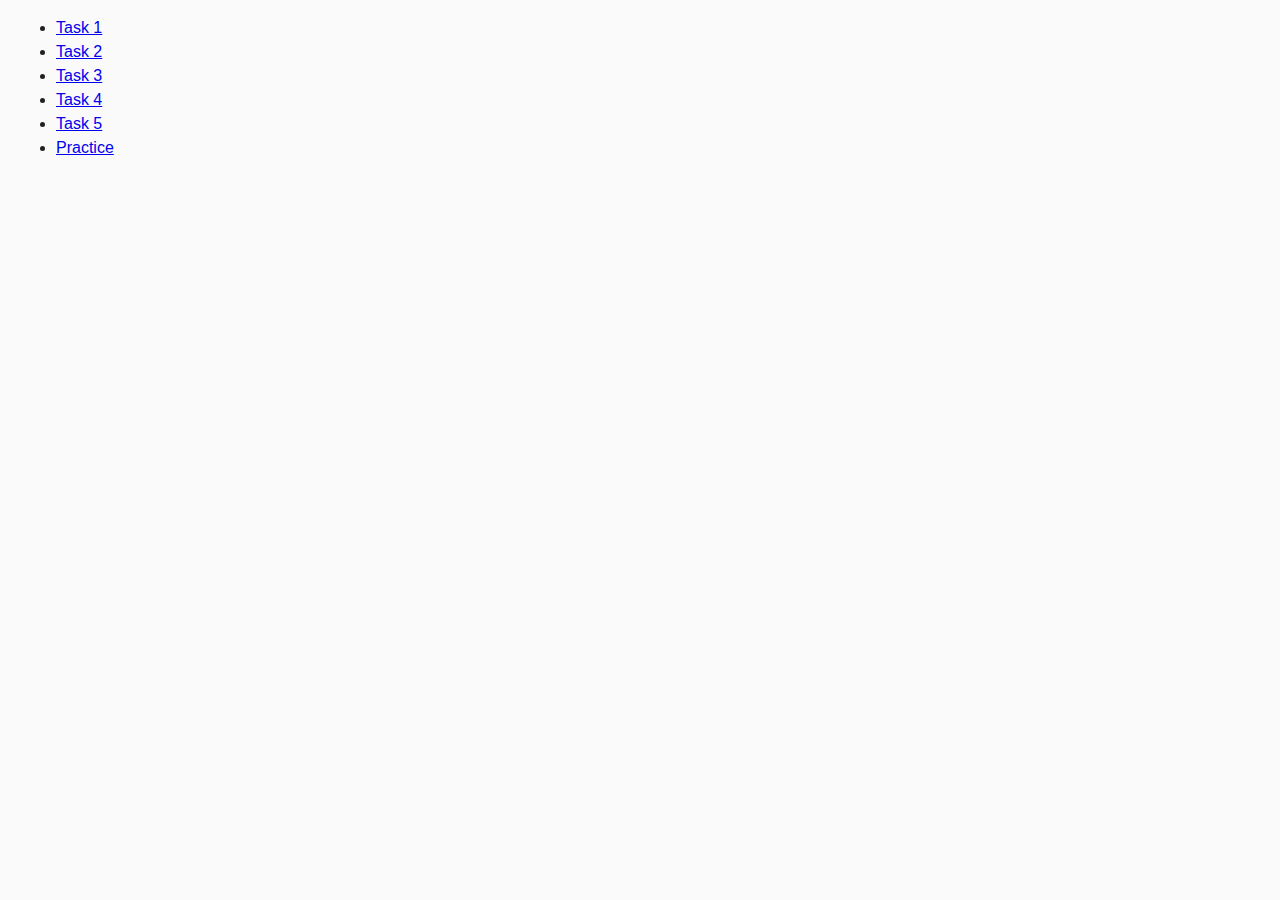
<file: index.html>
<!DOCTYPE html>
<html lang="en">
  <head>
    <meta charset="UTF-8" />
    <meta http-equiv="X-UA-Compatible" content="IE=edge" />
    <meta name="viewport" content="width=device-width, initial-scale=1.0" />
    <title>Homework 7</title>
    <link rel="stylesheet" href="./css/common.css" />
  </head>
  <body>
    <ul>
      <li><a href="./task-1.html">Task 1</a></li>
      <li><a href="./task-2.html">Task 2</a></li>
      <li><a href="./task-3.html">Task 3</a></li>
      <li><a href="./task-4.html">Task 4</a></li>
      <li><a href="./task-5.html">Task 5</a></li>
      <li><a href="./practice.html">Practice</a></li>

    </ul>
  </body>
</html>
</file>
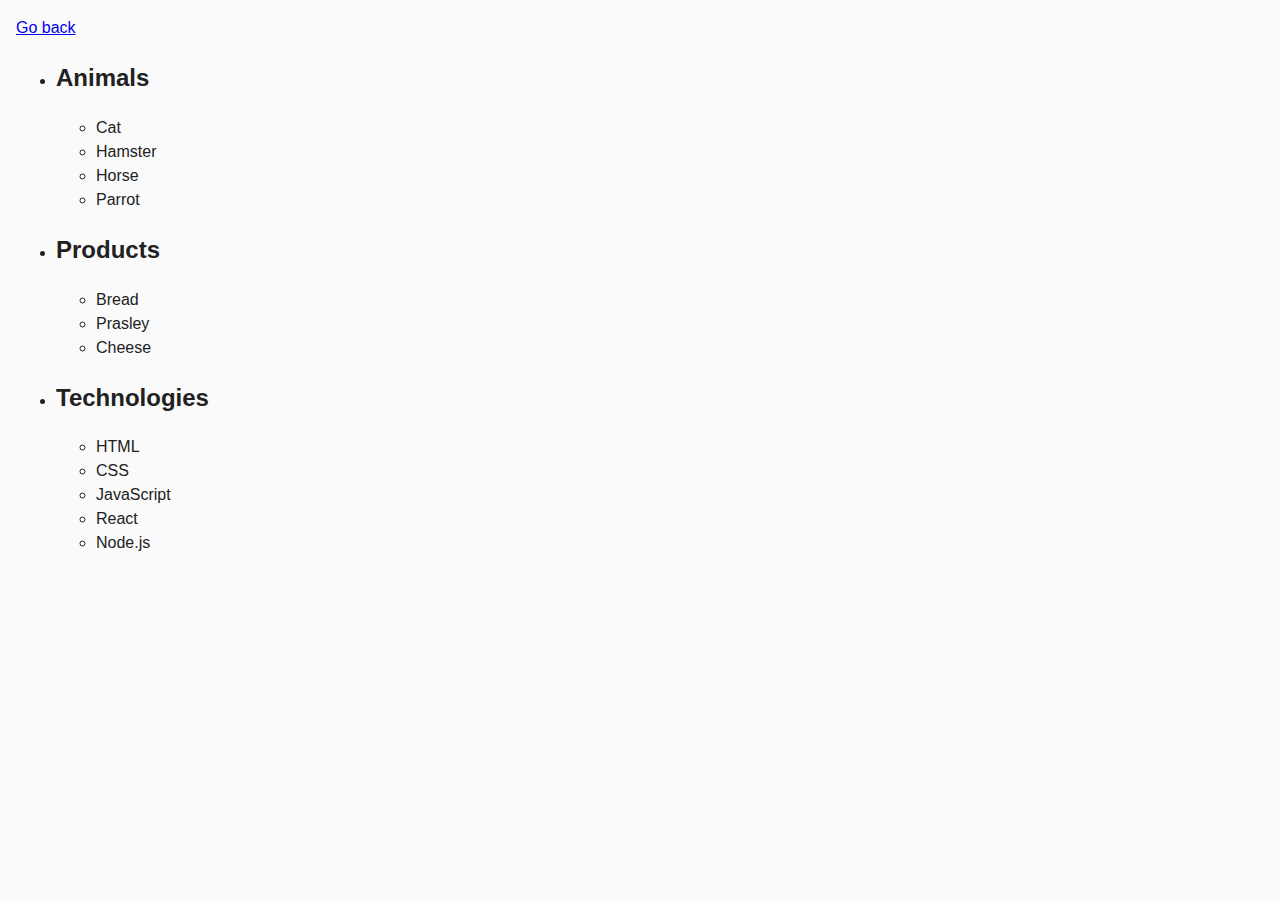
<file: task-1.html>
<!DOCTYPE html>
<html lang="en">
  <head>
    <meta charset="UTF-8" />
    <meta http-equiv="X-UA-Compatible" content="IE=edge" />
    <meta name="viewport" content="width=device-width, initial-scale=1.0" />
    <title>Task 1</title>
    <link rel="stylesheet" href="./css/common.css" />
  </head>
  <body>
    <p><a href="./index.html">Go back</a></p>

    <ul id="categories">
      <li class="item">
        <h2>Animals</h2>

        <ul>
          <li>Cat</li>
          <li>Hamster</li>
          <li>Horse</li>
          <li>Parrot</li>
        </ul>
      </li>
      <li class="item">
        <h2>Products</h2>

        <ul>
          <li>Bread</li>
          <li>Prasley</li>
          <li>Cheese</li>
        </ul>
      </li>
      <li class="item">
        <h2>Technologies</h2>

        <ul>
          <li>HTML</li>
          <li>CSS</li>
          <li>JavaScript</li>
          <li>React</li>
          <li>Node.js</li>
        </ul>
      </li>
    </ul>

    <script src="./js/task-1.js" type="module"></script>
  </body>
</html>
</file>
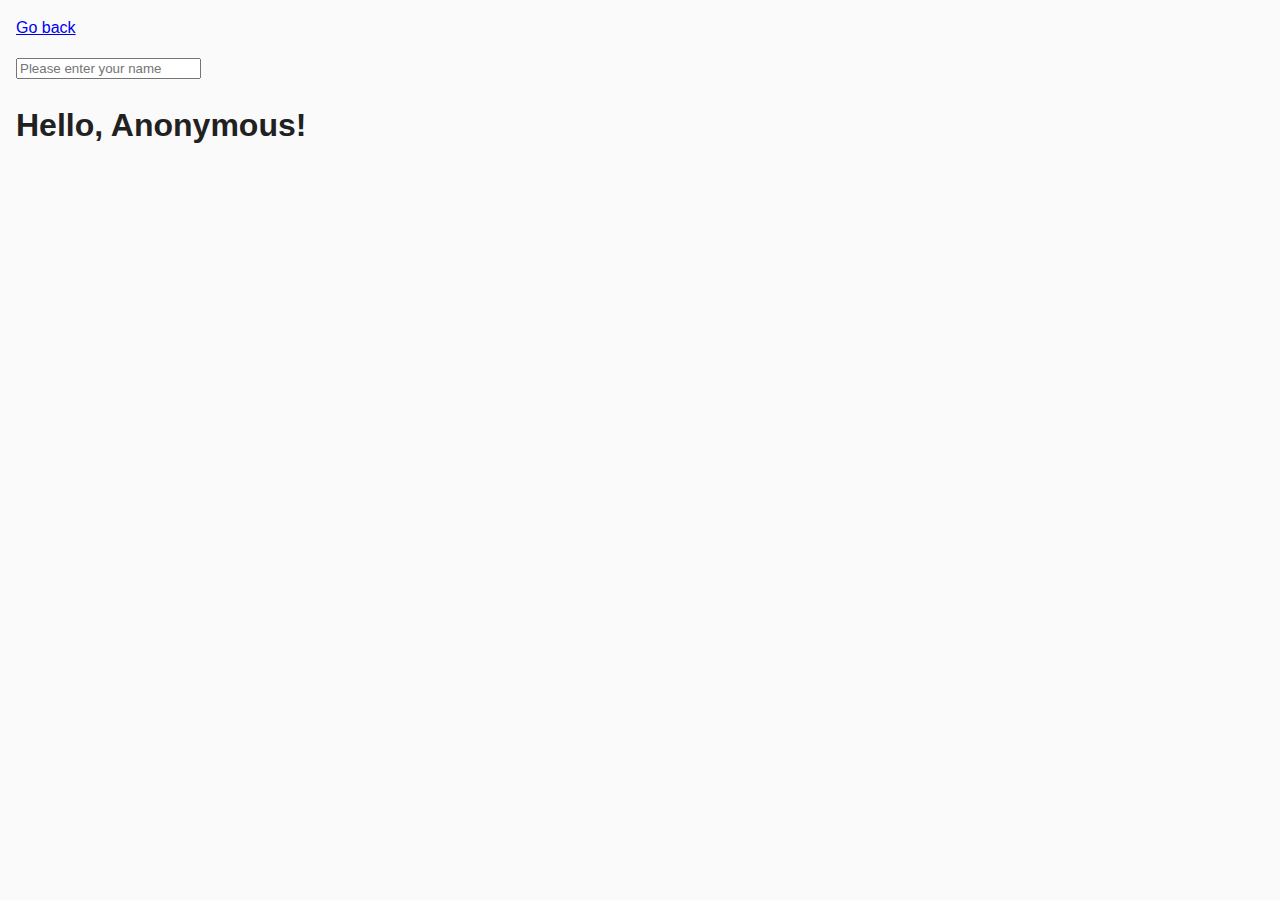
<file: task-3.html>
<!DOCTYPE html>
<html lang="en">
  <head>
    <meta charset="UTF-8" />
    <meta http-equiv="X-UA-Compatible" content="IE=edge" />
    <meta name="viewport" content="width=device-width, initial-scale=1.0" />
    <title>Task 3</title>
    <link rel="stylesheet" href="./css/common.css" />
  </head>
  <body>
    <p><a href="./index.html">Go back</a></p>

    <input type="text" id="name-input" placeholder="Please enter your name" />
    <h1>Hello, <span id="name-output">Anonymous</span>!</h1>

    <script src="./js/task-3.js" type="module"></script>
  </body>
</html>
</file>
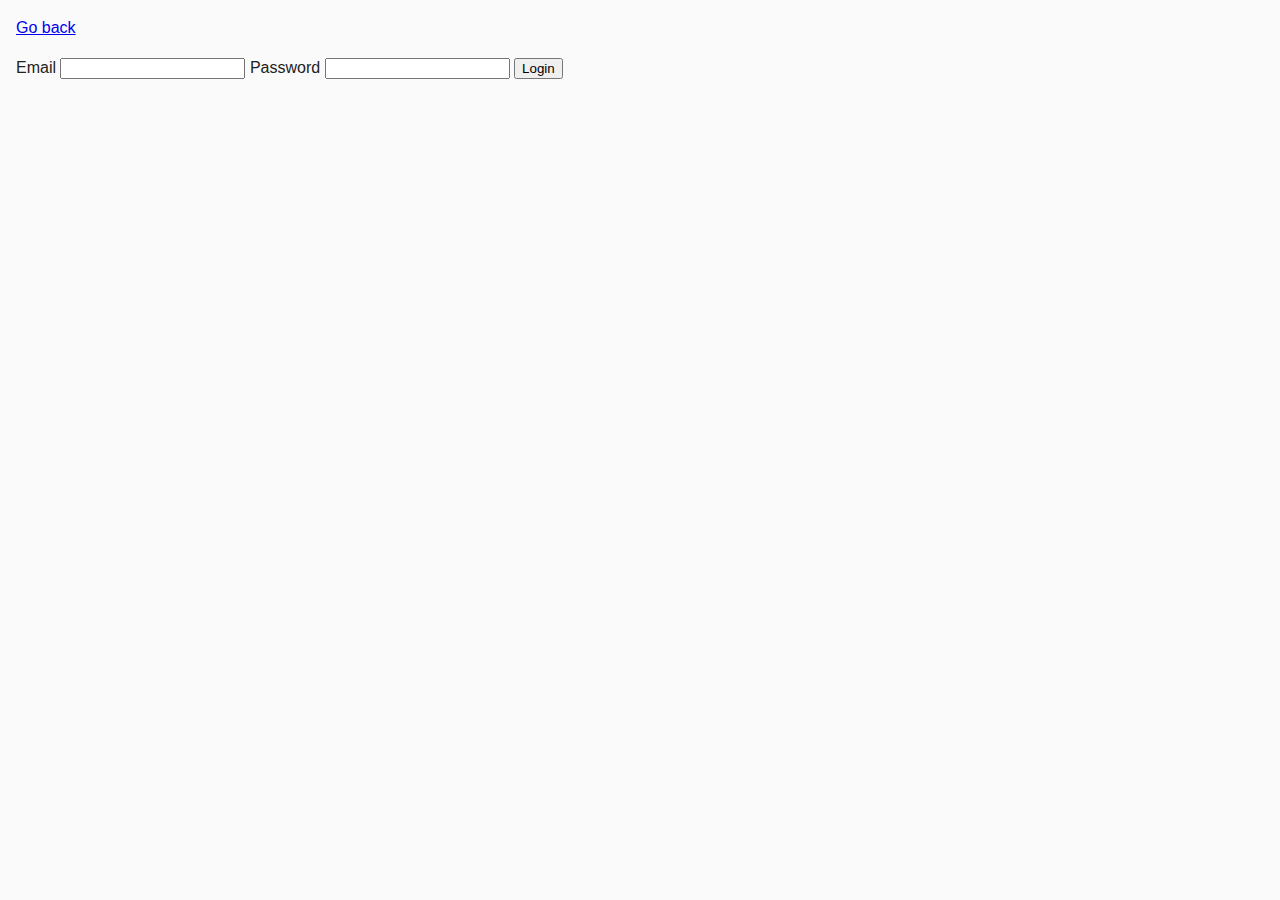
<file: task-4.html>
<!DOCTYPE html>
<html lang="en">
  <head>
    <meta charset="UTF-8" />
    <meta http-equiv="X-UA-Compatible" content="IE=edge" />
    <meta name="viewport" content="width=device-width, initial-scale=1.0" />
    <title>Task 4</title>
    <link rel="stylesheet" href="./css/common.css" />
  </head>
  <body>
    <p><a href="./index.html">Go back</a></p>

    <form class="login-form">
      <label>
        Email
        <input type="email" name="email" />
      </label>
      <label>
        Password
        <input type="password" name="password" />
      </label>
      <button type="submit">Login</button>
    </form>

    <script src="./js/task-4.js" type="module"></script>
  </body>
</html>
</file>
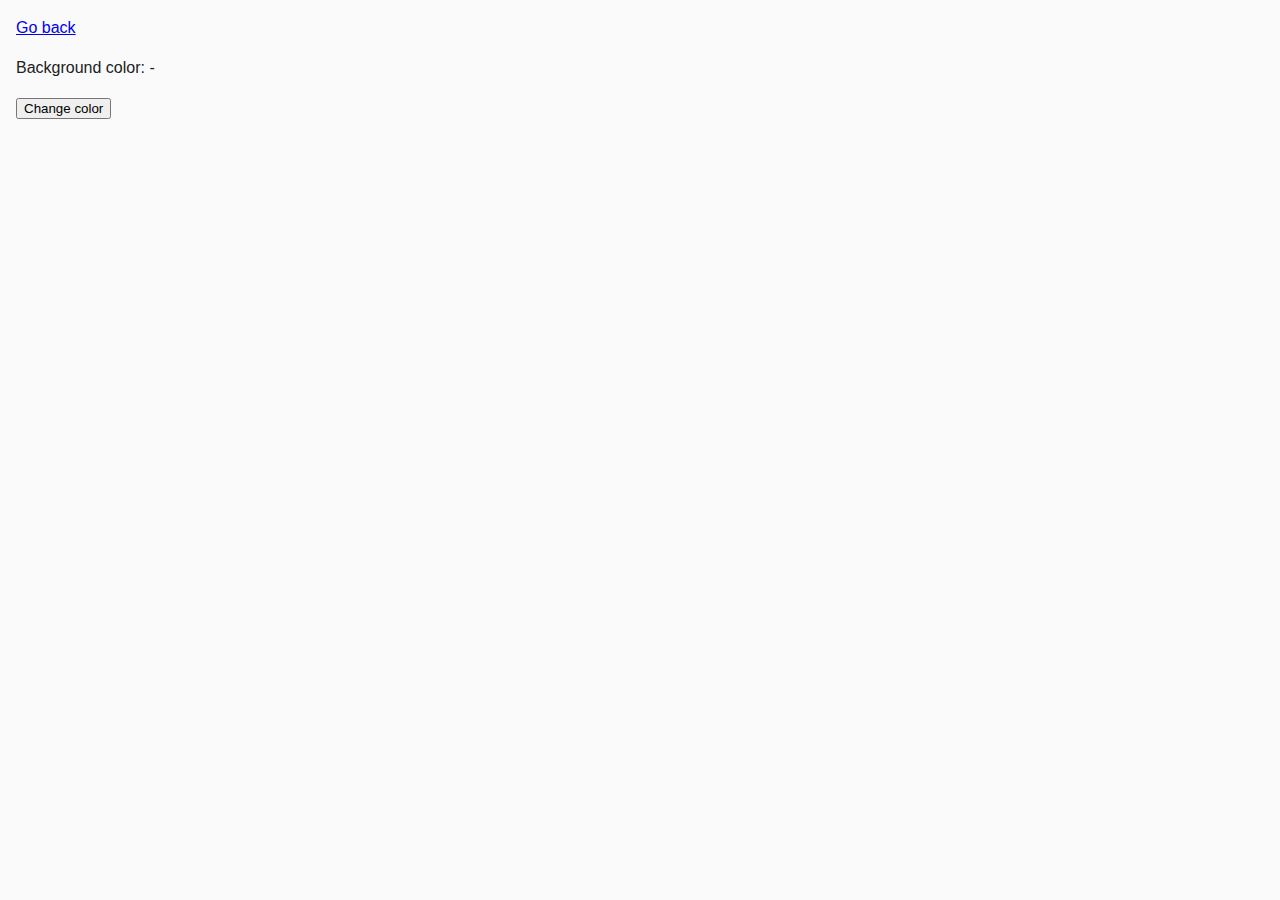
<file: task-5.html>
<!DOCTYPE html>
<html lang="en">
  <head>
    <meta charset="UTF-8" />
    <meta http-equiv="X-UA-Compatible" content="IE=edge" />
    <meta name="viewport" content="width=device-width, initial-scale=1.0" />
    <title>Task 5</title>
    <link rel="stylesheet" href="./css/common.css" />
  </head>
  <body>
    <p><a href="./index.html">Go back</a></p>

    <div class="widget">
      <p>Background color: <span class="color">-</span></p>
      <button type="button" class="change-color">Change color</button>
    </div>

    <script src="./js/task-5.js" type="module"></script>
  </body>
</html>
</file>
<file: css/common.css>
* {
  box-sizing: border-box;
}

body {
  margin: 16px;
  font-family: -apple-system, BlinkMacSystemFont, 'Segoe UI', Roboto, Oxygen,
    Ubuntu, Cantarell, 'Open Sans', 'Helvetica Neue', sans-serif;
  -webkit-font-smoothing: antialiased;
  -moz-osx-font-smoothing: grayscale;
  background-color: #fafafa;
  color: #212121;
  line-height: 1.5;
}
</file>
